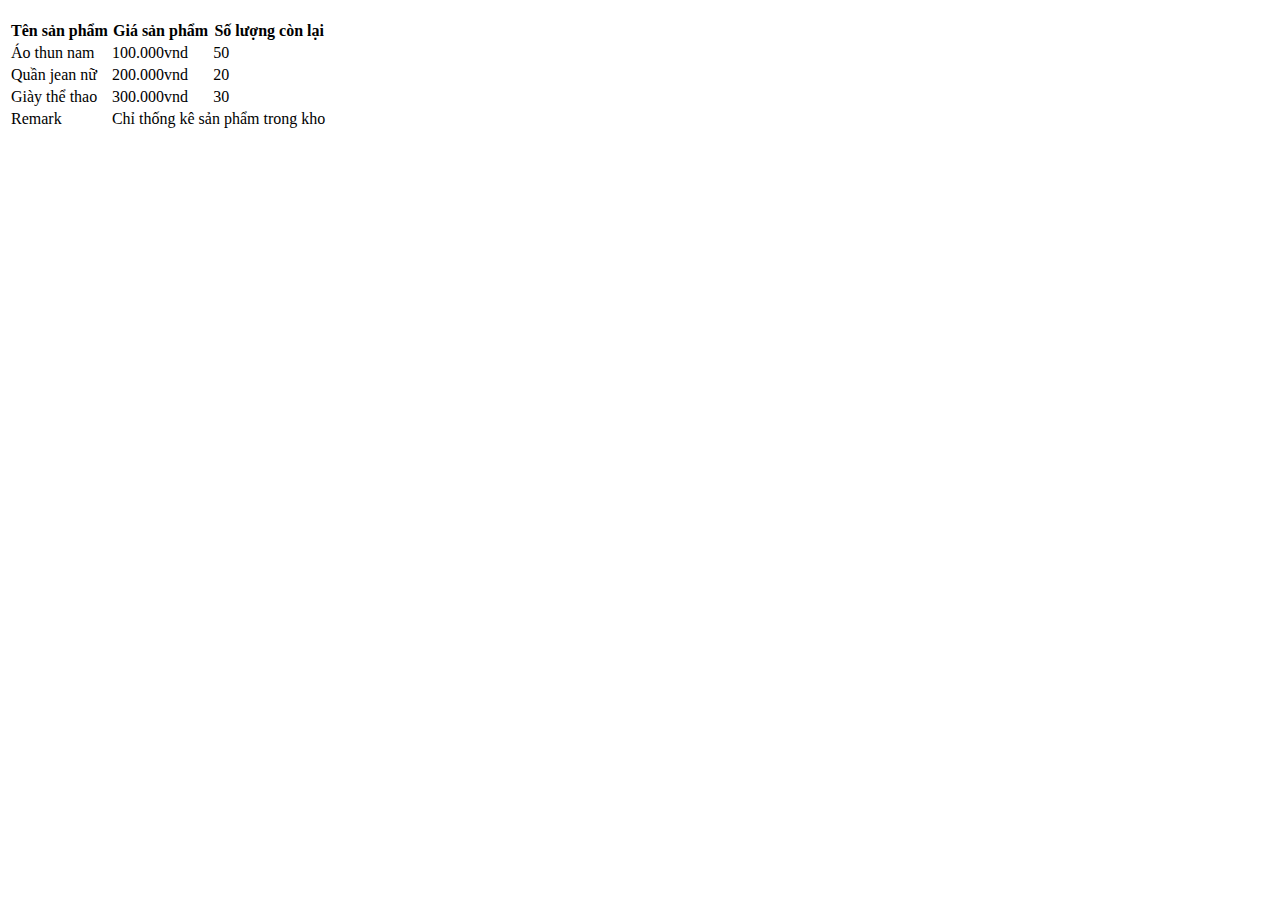
<file: index.html>
<!DOCTYPE html>
<html lang="vi">
<head>
  <meta charset="UTF-8">
  <title>Bài tập HTML 03 - Không kẻ bảng</title>
     </style>
</head>
<body>

  <h3></h3>

  <table>
    <thead>
      <tr>
        <th>Tên sản phẩm</th>
        <th>Giá sản phẩm</th>
        <th>Số lượng còn lại</th>
      </tr>
    </thead>
    <tbody>
      <tr>
        <td>Áo thun nam</td>
        <td>100.000vnd</td>
        <td>50</td>
      </tr>
      <tr>
        <td>Quần jean nữ</td>
        <td>200.000vnd</td>
        <td>20</td>
      </tr>
      <tr>
        <td>Giày thể thao</td>
        <td>300.000vnd</td>
        <td>30</td>
      </tr>
    </tbody>
    <tfoot>
      <tr>
        <td>Remark</td>
        <td colspan="2">Chỉ thống kê sản phẩm trong kho</td>
      </tr>
    </tfoot>
  </table>

</body>
</html>
</file>
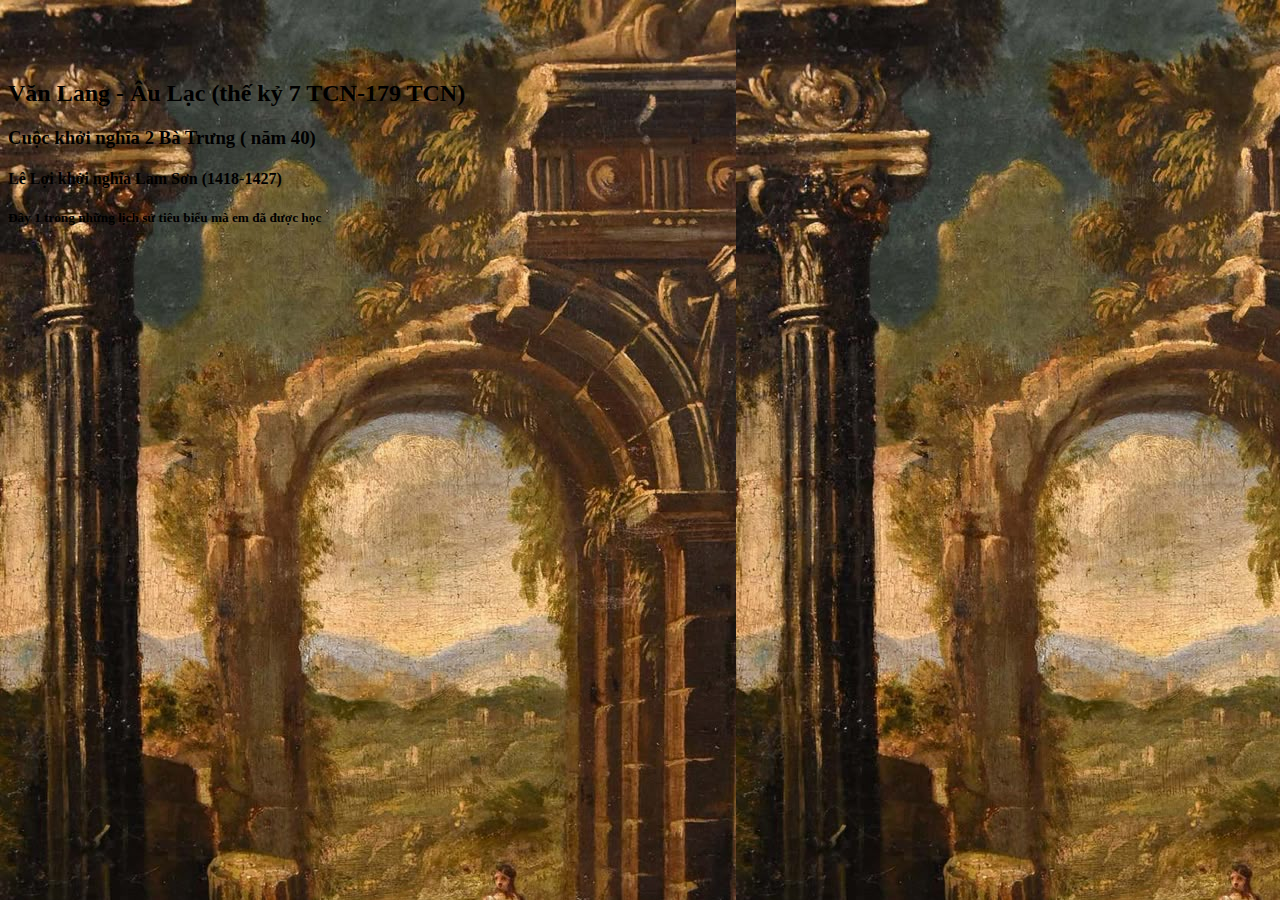
<file: project-bai24-38/bt24/index.html>
<!DOCTYPE html>
<html lang="vi">

<head>
    <meta charset="UTF-8">
    <meta name="viewport" content="width=device-width, initial-scale=1.0">
    <link rel="stylesheet" href="style.css">
    <title>bài 24: opacity, display, visibility tuhoc.cc</title>
</head>

<body>
    <h1>Lịch sử gắn liền với kiến thức thông qua những bài học</h1>
    <h2>Văn Lang - Âu Lạc <span> (thế kỷ 7 TCN-179 TCN)</span></h2>
    <h3>Cuộc khởi nghĩa 2 Bà Trưng ( năm 40) </h3>
    <h4>Lê Lợi khởi nghĩa Lam Sơn (1418-1427)</h4>
    <h5> Đây 1 trong những lịch sử tiêu biểu mà em đã được học </h5>
</body>

</html>
</file>
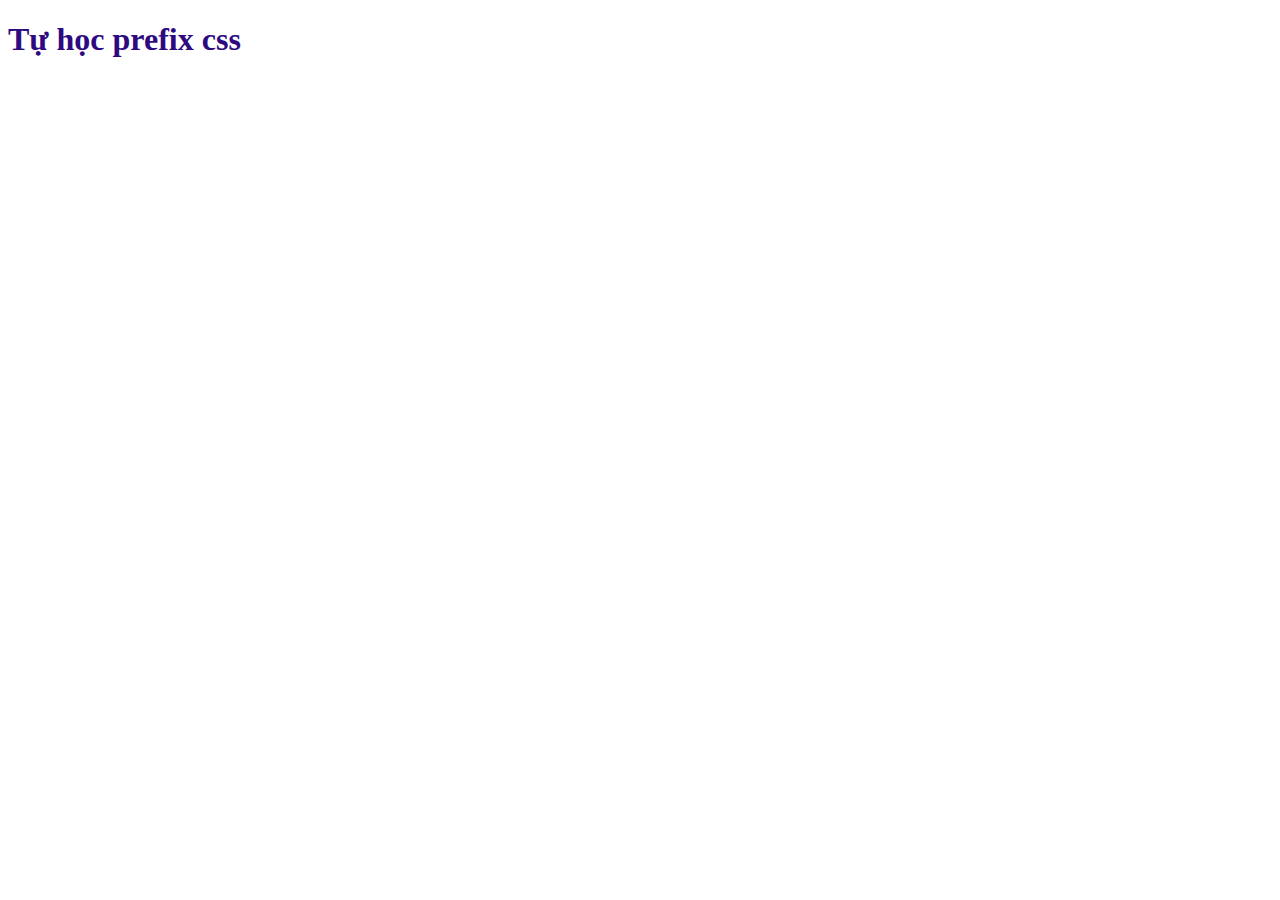
<file: project-bai24-38/bt25/index.html>
<!DOCTYPE html>
<html lang="vi">

<head>
    <meta charset="UTF-8">
    <meta name="viewport" content="width=device-width, initial-scale=1.0">
    <link rel="stylesheet" href="style.css">
    <title>Bài 26 học prefix</title>
</head>

<body>
    <h1>Tự học prefix css</h1>
</body>

</html>
</file>
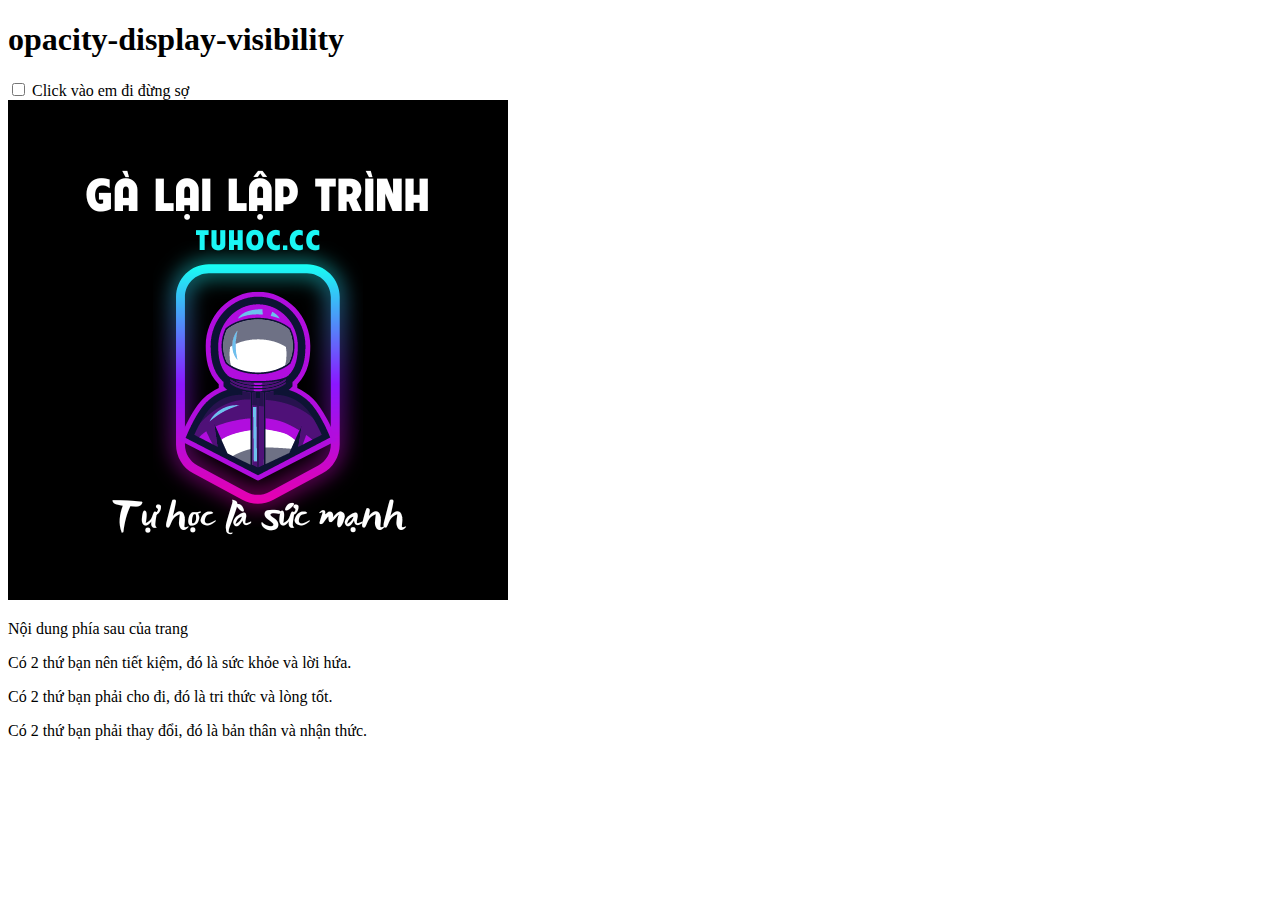
<file: project-bai24-38/bt24/11.lythuyet-24.2-sudung-opacity-display-visibility/index.html>
<!DOCTYPE html>
<html lang="vi">

<head>
    <meta charset="UTF-8">
    <meta name="viewport" content="width=device-width, initial-scale=1.0">
    <link rel="stylesheet" href="style.css">
    <title>Trường hợp sử dụng opacity-display-visibility Tuhoc.cc</title>
</head>

<body>
    <h1>opacity-display-visibility</h1>
    <input type="checkbox"> Click vào em đi đừng sợ <br>
    <img src="./img/logo.png" alt="tuhoc.cc">
    <p>Nội dung phía sau của trang</p>
    <p>Có 2 thứ bạn nên tiết kiệm, đó là sức khỏe và lời hứa.</p>
    <p>Có 2 thứ bạn phải cho đi, đó là tri thức và lòng tốt.</p>
    <p>Có 2 thứ bạn phải thay đổi, đó là bản thân và nhận thức.</p>
</body>

</html>
</file>
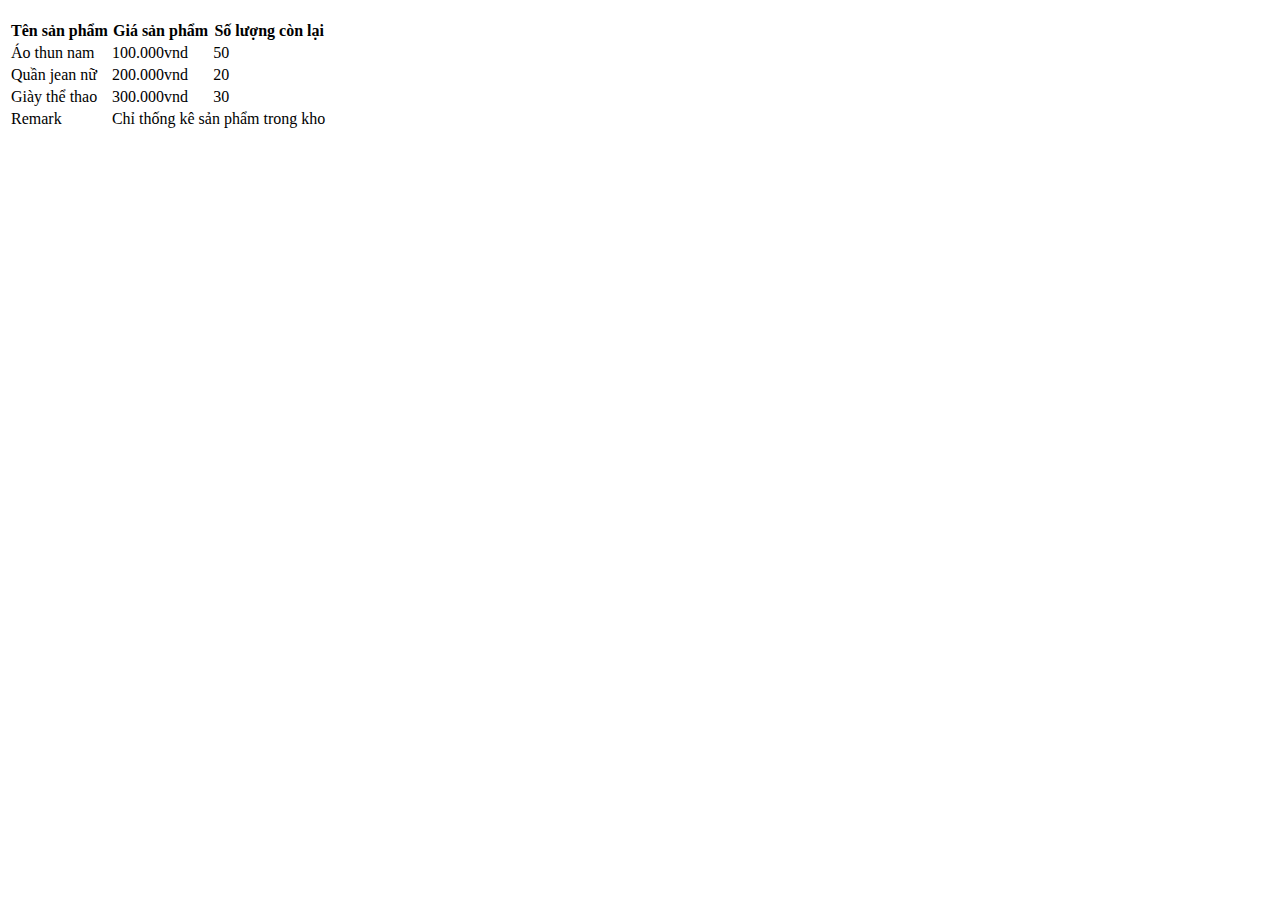
<file: 1.html>
<!DOCTYPE html>
<html lang="vi">
<head>
  <meta charset="UTF-8">
  <title>Bài tập HTML 03 - Không kẻ bảng</title>
     </style>
</head>
<body>

  <h3></h3>

  <table>
    <thead>
      <tr>
        <th>Tên sản phẩm</th>
        <th>Giá sản phẩm</th>
        <th>Số lượng còn lại</th>
      </tr>
    </thead>
    <tbody>
      <tr>
        <td>Áo thun nam</td>
        <td>100.000vnd</td>
        <td>50</td>
      </tr>
      <tr>
        <td>Quần jean nữ</td>
        <td>200.000vnd</td>
        <td>20</td>
      </tr>
      <tr>
        <td>Giày thể thao</td>
        <td>300.000vnd</td>
        <td>30</td>
      </tr>
    </tbody>
    <tfoot>
      <tr>
        <td>Remark</td>
        <td colspan="2">Chỉ thống kê sản phẩm trong kho</td>
      </tr>
    </tfoot>
  </table>

</body>
</html>
</file>
<file: project-bai24-38/bt24/style.css>
body {
  background-image: url(./bg.jpeg);
}

h1 {
  /* opacity: 0; */
  /* display: none; */
  visibility: hidden;
  background-color: blue;
}

span {
  visibility: visible;
</file>
<file: project-bai24-38/bt25/style.css>
h1 {
  color: rgb(46, 10, 129);
  -webkit-user-select: none;
  -moz-user-select: none;
  -ms-user-select: none;
  user-select: none;
}
</file>
<file: project-bai24-38/bt24/11.lythuyet-24.2-sudung-opacity-display-visibility/style.css>
img{
  transition: 1.5s;
}

input:checked ~ img{
  /* 1. nếu biến mất khỏi giao diện */
  /*display: none; */
  /* 2. biến khỏi giao diện, nhưng vẫn chiếm vị trí */
  /*visibility: hidden; */
  /* 3. làm mờ đi và không tương tác được */
    opacity: 0;
  /*visibility: hidden; */
}
</file>
